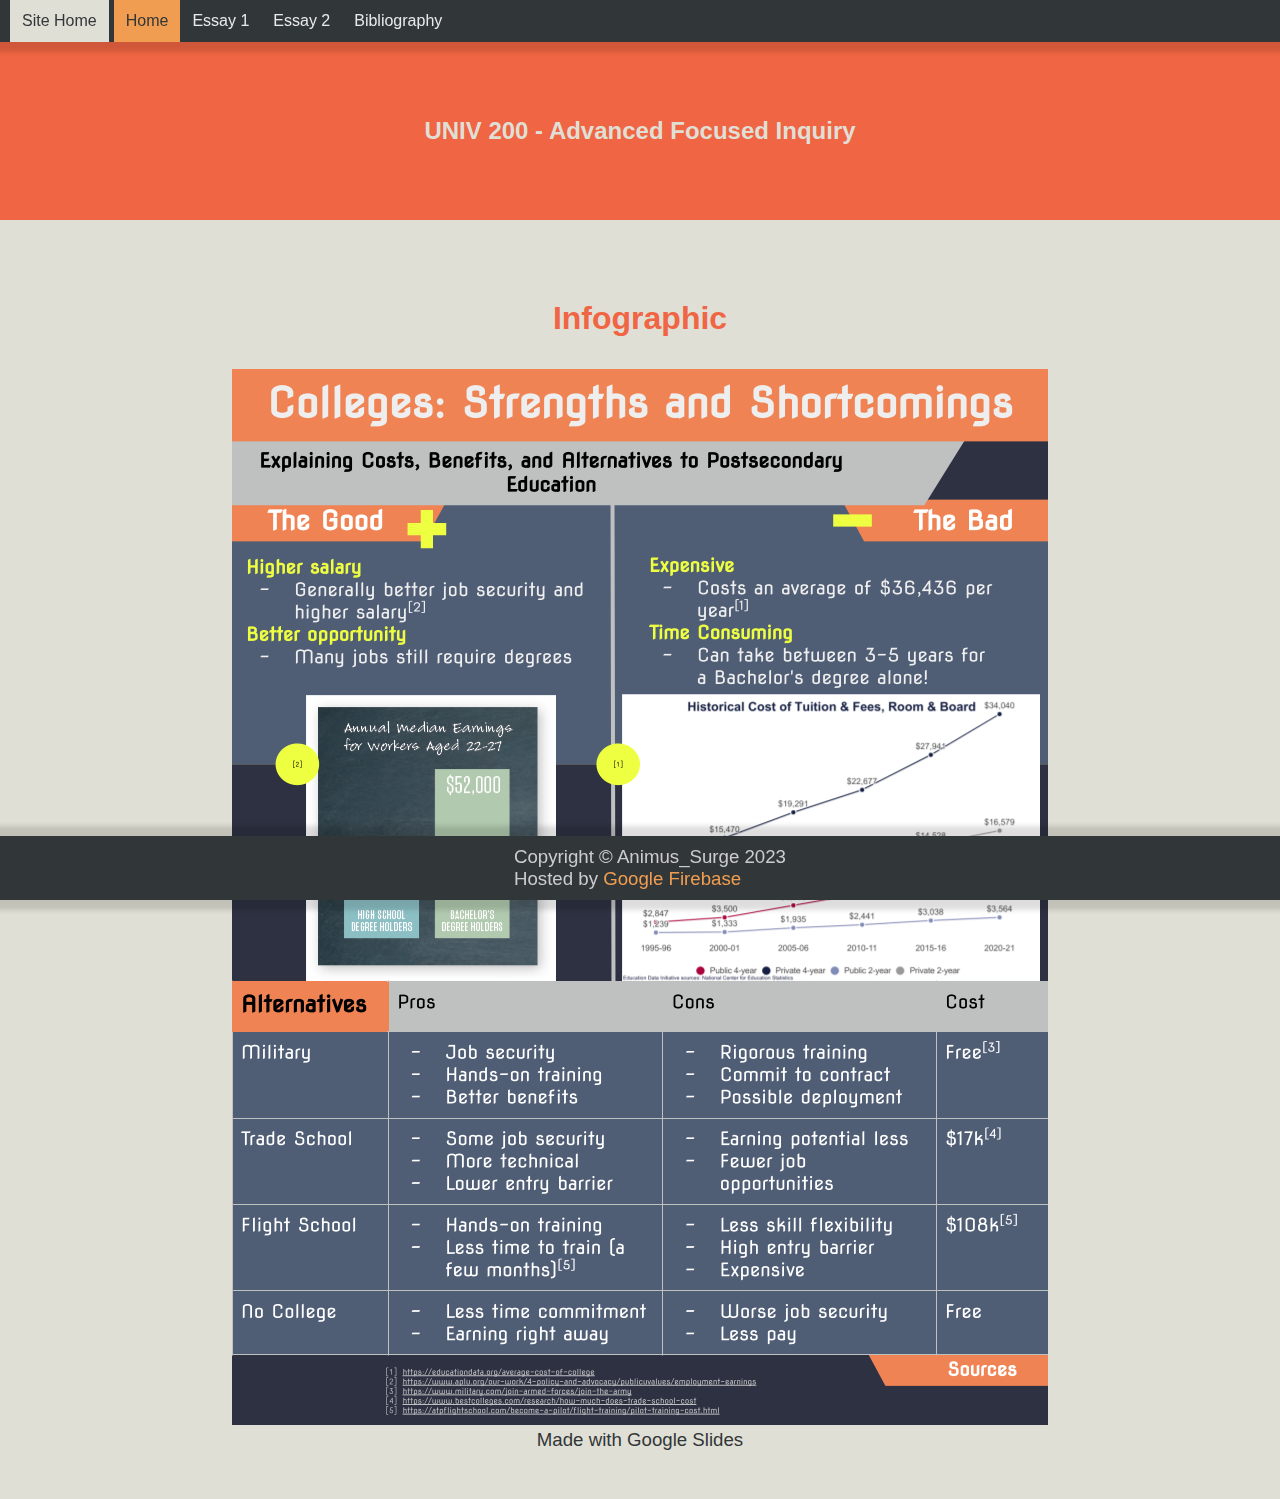
<file: public/univ200/index.html>
<!DOCTYPE html>
<html>
	<head>
		<meta charset="utf-8">
		<meta name="viewport" content="width=device-width, initial-scale=1">
		<title>UNIV 200 - Advanced Focused Inquiry</title>
		<link rel="stylesheet" href="https://cdn.jsdelivr.net/npm/bootstrap-icons@1.11.2/font/bootstrap-icons.min.css">
		<link rel="stylesheet" href="../css/main.css">
	</head>
	<body>
		<div class="navbar">
			<ul>
				<li><a class="navelem back" href="../index.html">Site Home</a></li>
				<li><a class="navelem active" href="./index.html">Home</a></li>
				<li><a class="navelem" href="./essay1.html">Essay 1</a></li>
				<li><a class="navelem" href="./essay2.html">Essay 2</a></li>
				<li><a class="navelem" href="./bibliography.html">Bibliography</a></li>
			</ul>
		</div>
		<div class="smallnav">
			<div class="dropdown">
				<button class="dropbtn"><i class="bi bi-list"></i> <span>Menu</span></button>
				<div class="dropdown-content">
					<a class="back" ref="../index.html">Site Home</a>
					<a href="./index.html">Home</a>
					<a href="./essay1.html">Essay 1</a>
					<a href="./essay2.html">Essay 2</a>
					<a href="./bibliography.html">Bibliography</a>
				</div>
			</div>
		</div>
		<div class="content">
			<div class="heading small">
				<h2>UNIV 200 - Advanced Focused Inquiry</h2>
			</div>
			<div class="body">
				<h4 class="section-divider">Infographic</h4>
				<div clas="infographic">
					<img src="../assets/Copy of EF-Remediation - College pros and cons infographic(3).png" alt="Infographic showing the good and bad of colleges, as well as alternatives and their costs">
				</div>
				<p>Made with Google Slides</p>
			</div>
		</div>
		<div class="footer">
			<div class="footersection">
				<p class="grayed">
					Copyright &copy; Animus_Surge 2023<br>
					Hosted by <a href="https://firebase.google.com" target="_blank">Google Firebase</a>
				</p>
			</div>
		</div>
	</body>
</html>
</file>
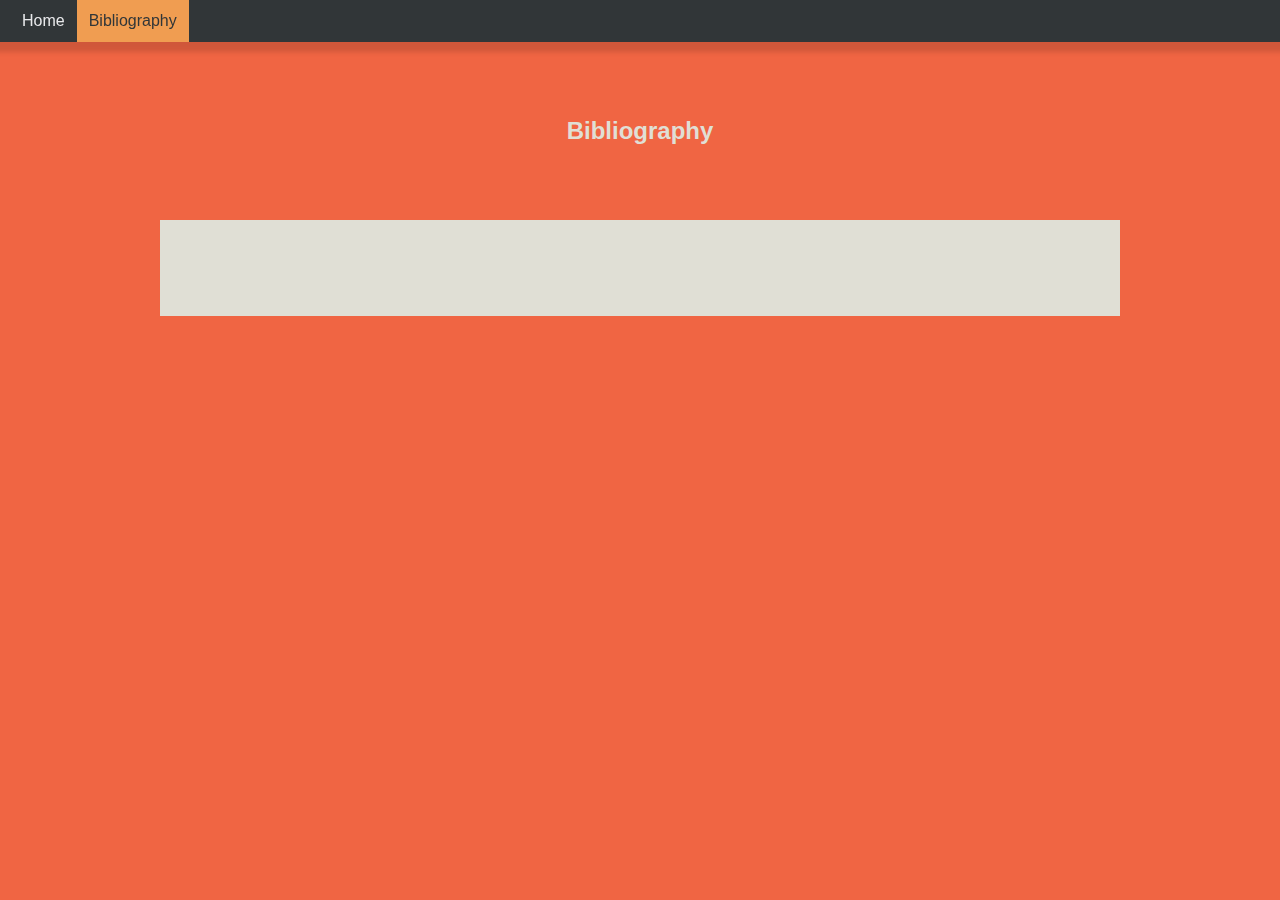
<file: public/bibliography.html>
<!DOCTYPE html>
<html>
  <head>
    <meta charset="utf-8">
    <meta name="viewport" content="width=device-width, initial-scale=1">
<!--     <title>Colleges, and why their classes (sometimes) suck</title> -->
    <title>Bibliography</title>
    <link rel="stylesheet" href="./css/main.css">
    <style>
      /*Local stylesheet*/
      #citebody {
        display: flex;
        flex-direction: column;
        align-items: center;
        gap: 10px;
      }
    </style>
  </head>
  <body>
    <div class="navbar">
      <ul>
        <li><a class="navelem" href="./index.html">Home</a></li>
        <li><a class="navelem active" href="./bibliography.html">Bibliography</a></li>
      </ul>
    </div>
    <div class="content">
      <div class="heading small">
        <h2>Bibliography</h2>
      </div>
      <div class="body" id="citebody">
      </div>
    </div>
  </body>
</html>
</file>
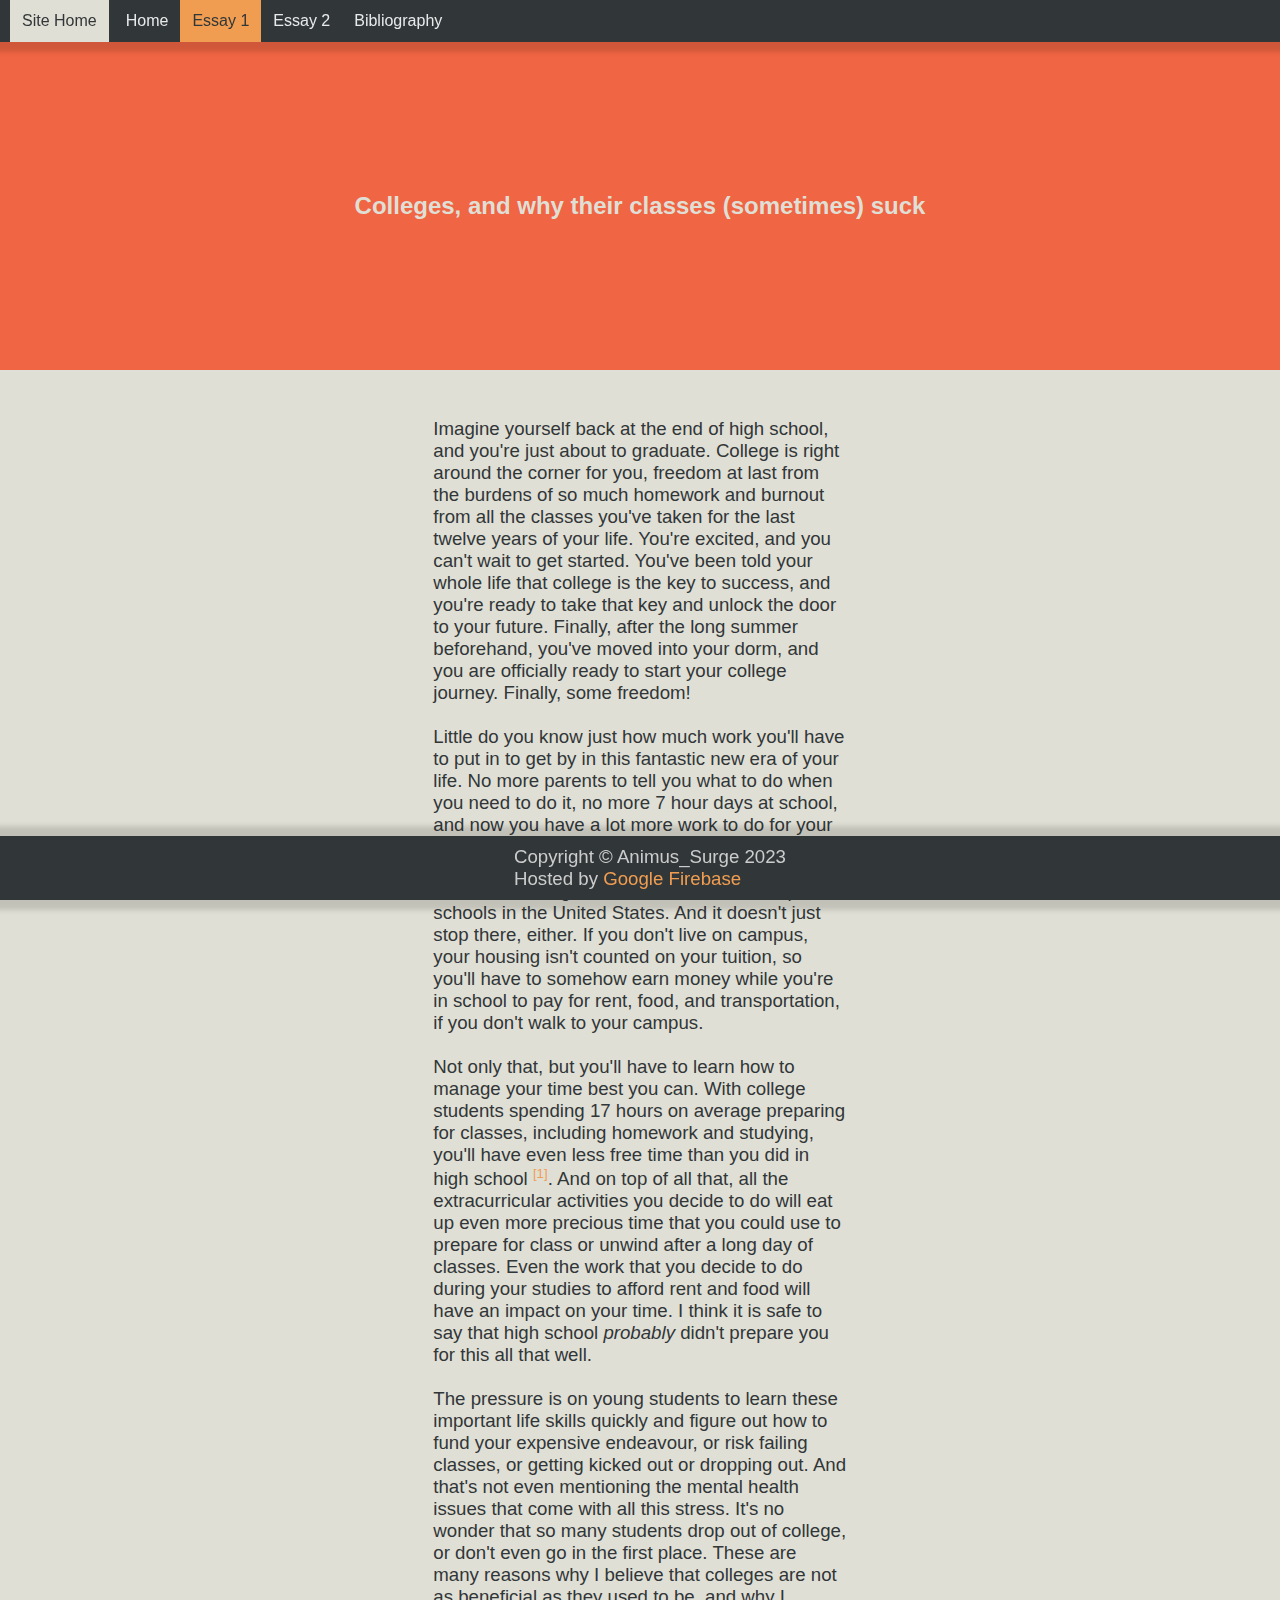
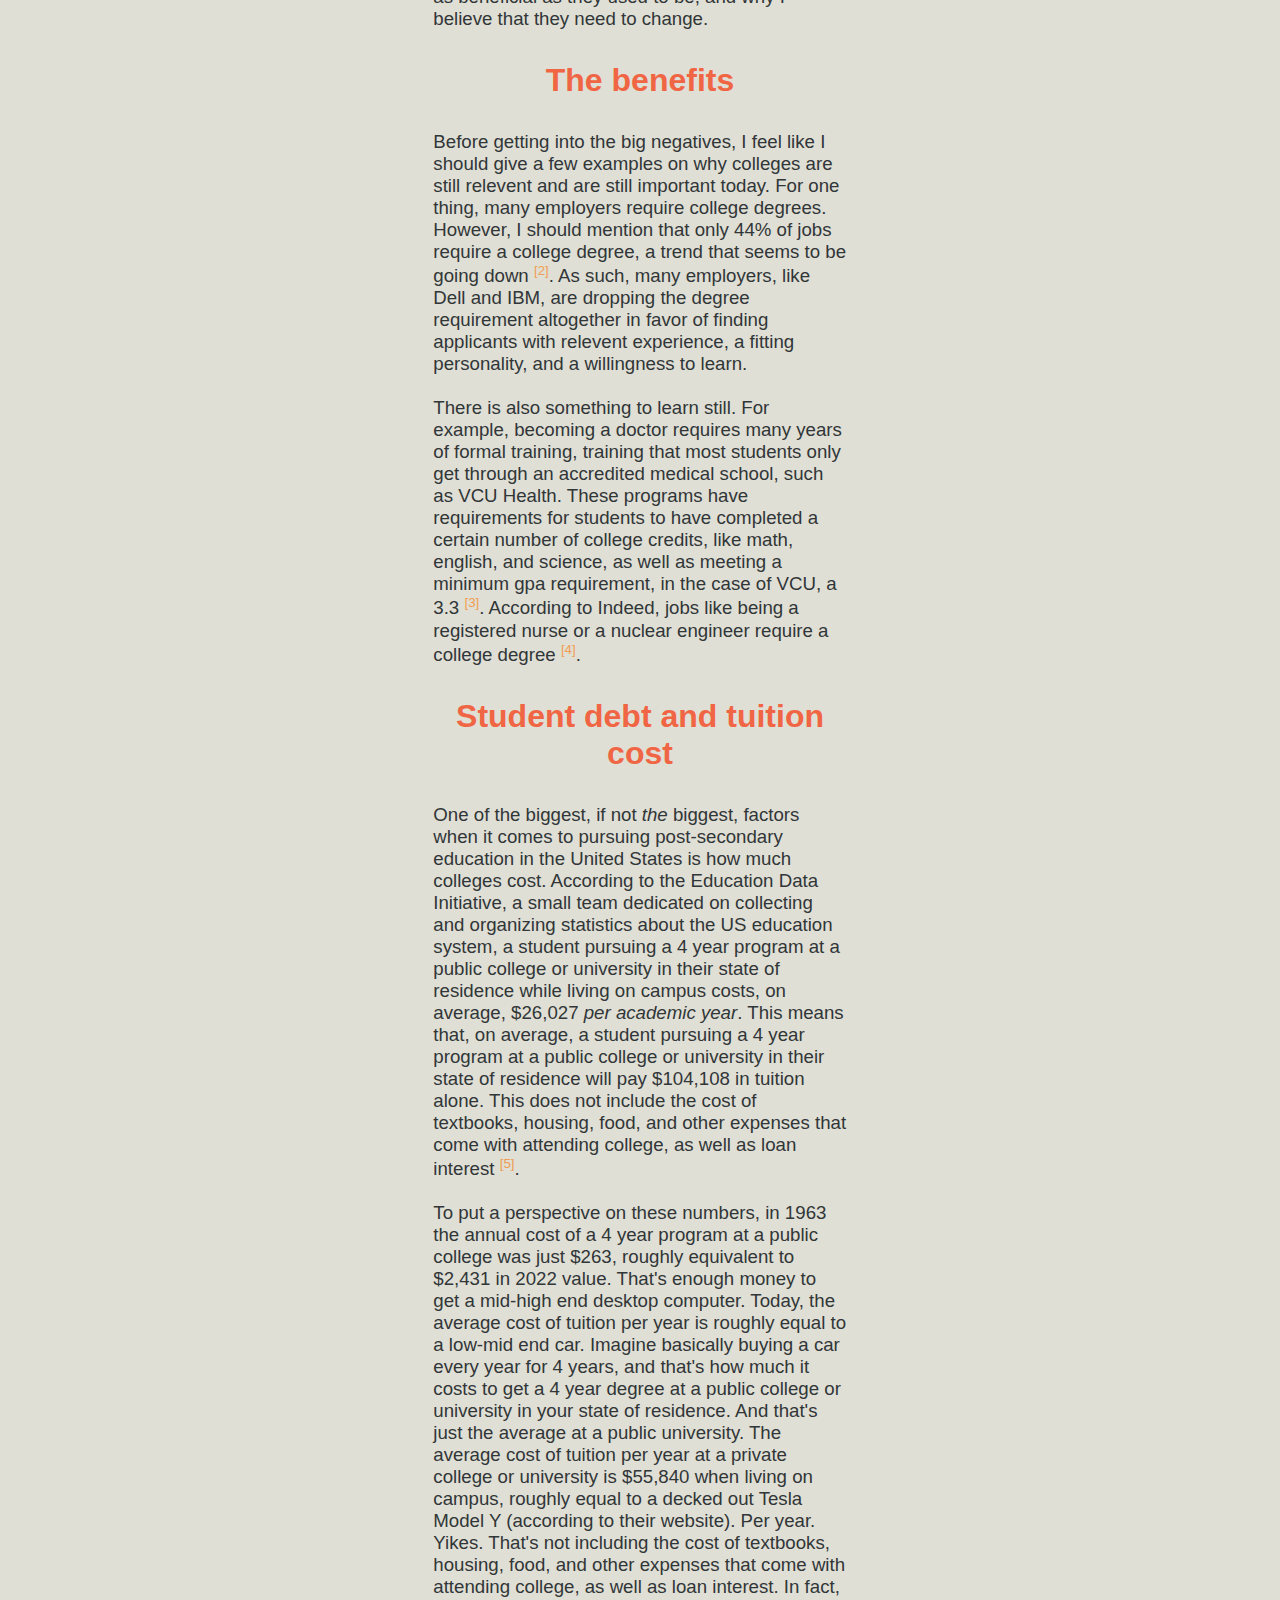
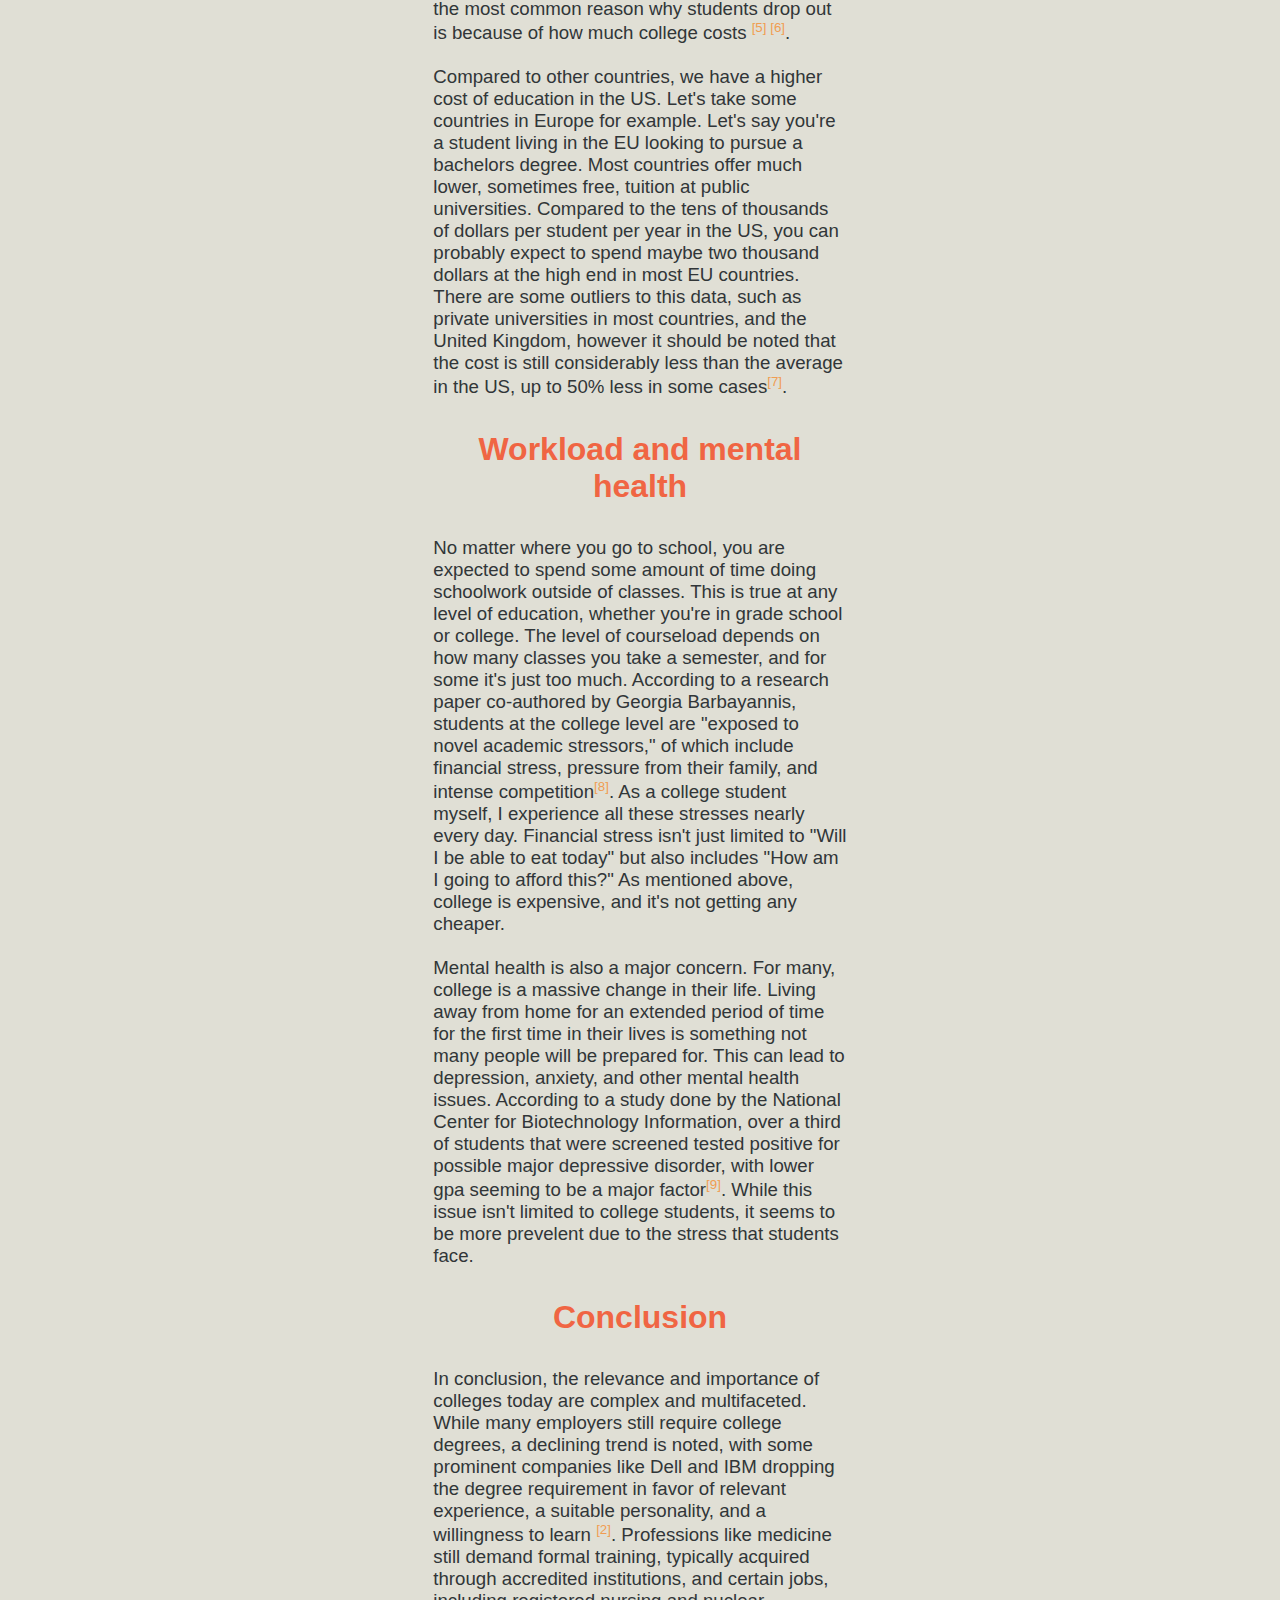
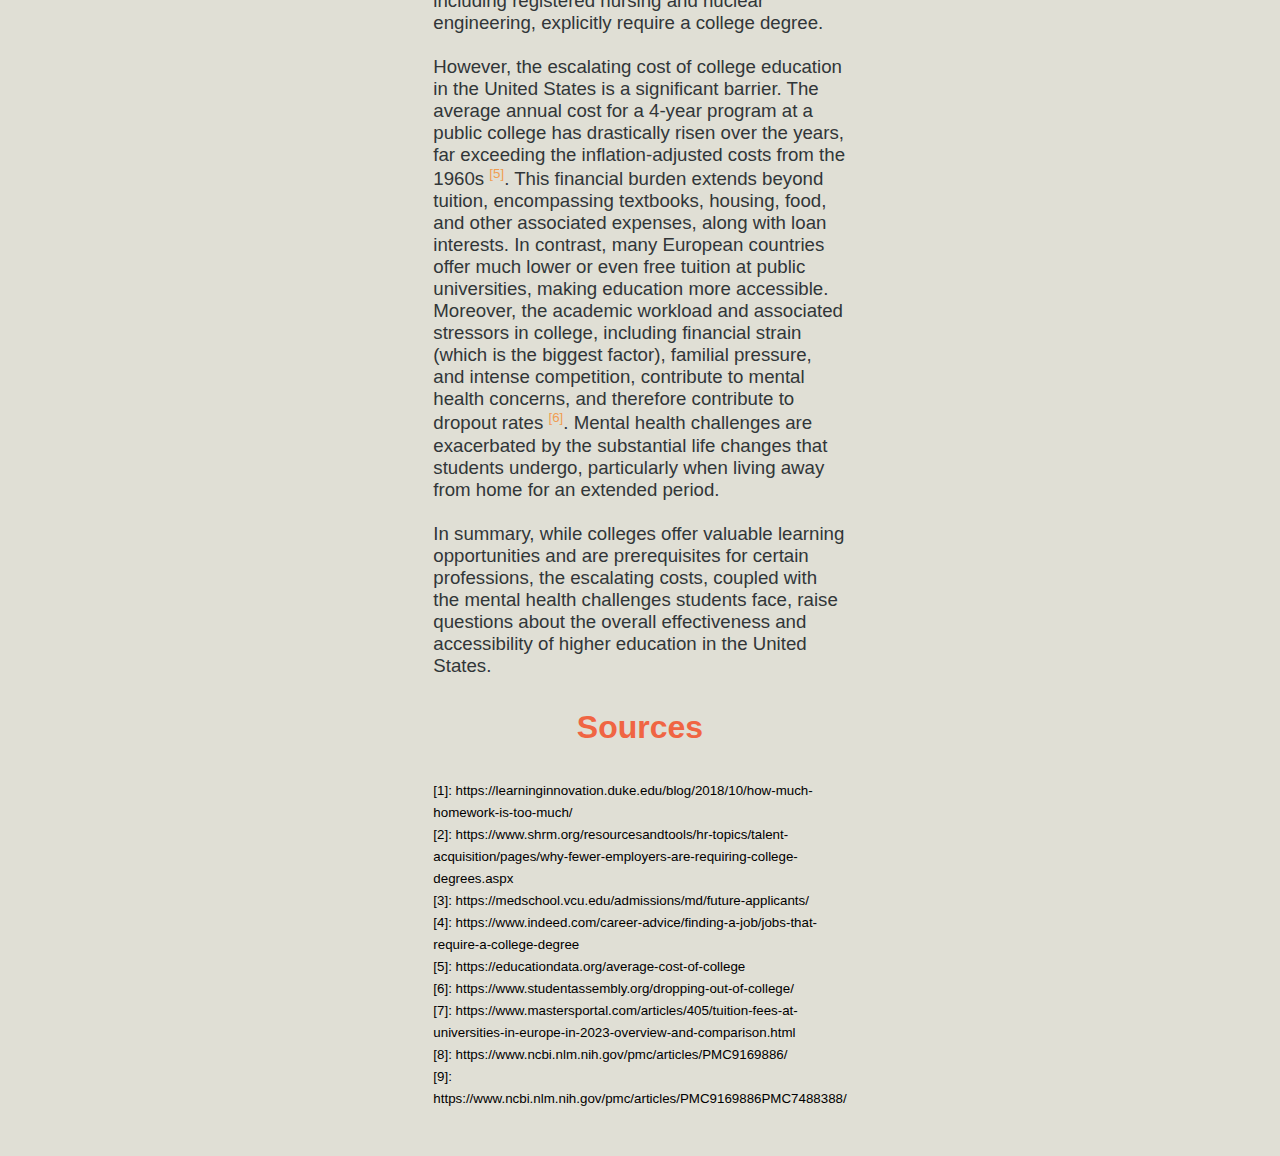
<file: public/univ200/essay1.html>
<!DOCTYPE html>
<html>
	<head>
		<meta charset="utf-8">
		<meta name="viewport" content="width=device-width, initial-scale=1">
		<title>Colleges, and why their classes (sometimes) suck</title>
		<link rel="stylesheet" href="https://cdn.jsdelivr.net/npm/bootstrap-icons@1.11.2/font/bootstrap-icons.min.css">
		<link rel="stylesheet" href="../css/main.css">
		<style>
			a.source {
				text-decoration: none;
				color: #000000;
				font-size: 10pt;
			}
			a.source:hover {
				text-decoration: underline;
				color: #f06543;
			}
		</style>
	</head>
	<body>
		<div class="navbar">
			<ul>
				<li><a class="navelem back" href="../index.html">Site Home</a></li>
				<li><a class="navelem" href="./index.html">Home</a></li>
				<li><a class="navelem active" href="./essay1.html">Essay 1</a></li>
				<li><a class="navelem" href="./essay2.html">Essay 2</a></li>
				<li><a class="navelem" href="./bibliography.html">Bibliography</a></li>
			</ul>
		</div>
		<!--Small screen navbar-->
		<div class="smallnav">
			<div class="dropdown">
				<button class="dropbtn"><i class="bi bi-list"></i> <span>Menu</span></button>
				<div class="dropdown-content">
					<a class="back" ref="../index.html">Site Home</a>
					<a href="./index.html">Home</a>
					<a href="./essay1.html">Essay 1</a>
					<a href="./essay2.html">Essay 2</a>
					<a href="./bibliography.html">Bibliography</a>
				</div>
			</div>
		</div>
		<div class="content">
			<div class="heading">
				<h2>Colleges, and why their classes (sometimes) suck</h2>
			</div>
			<div class="body">
				<p>
					Imagine yourself back at the end of high school, and you're just about to graduate. College is right around the corner for you, freedom at last from the burdens of so much homework and burnout from all the classes you've taken for the last twelve years of your life. You're excited, and you can't wait to get started. You've been told your whole life that college is the key to success, and you're ready to take that key and unlock the door to your future. Finally, after the long summer beforehand, you've moved into your dorm, and you are officially ready to start your college journey. Finally, some freedom!
					<br><br>
					Little do you know just how much work you'll have to put in to get by in this fantastic new era of your life. No more parents to tell you what to do when you need to do it, no more 7 hour days at school, and now you have a lot more work to do for your classes. Now you also have to figure out how you're going to pay for this higher education, since it's no longer tax funded like most all public schools in the United States. And it doesn't just stop there, either. If you don't live on campus, your housing isn't counted on your tuition, so you'll have to somehow earn money while you're in school to pay for rent, food, and transportation, if you don't walk to your campus.
					<br><br>
					Not only that, but you'll have to learn how to manage your time best you can. With college students spending 17 hours on average preparing for classes, including homework and studying, you'll have even less free time than you did in high school <sup><a href="#duke">[1]</a></sup>. And on top of all that, all the extracurricular activities you decide to do will eat up even more precious time that you could use to prepare for class or unwind after a long day of classes. Even the work that you decide to do during your studies to afford rent and food will have an impact on your time. I think it is safe to say that high school <i>probably</i> didn't prepare you for this all that well.
					<br><br>
					The pressure is on young students to learn these important life skills quickly and figure out how to fund your expensive endeavour, or risk failing classes, or getting kicked out or dropping out. And that's not even mentioning the mental health issues that come with all this stress. It's no wonder that so many students drop out of college, or don't even go in the first place. These are many reasons why I believe that colleges are not as beneficial as they used to be, and why I believe that they need to change.
				</p>
				<h3 class="section-divider">The benefits</h3>
				<p>
					Before getting into the big negatives, I feel like I should give a few examples on why colleges are still relevent and are still important today. For one thing, many employers require college degrees. However, I should mention that only 44% of jobs require a college degree, a trend that seems to be going down <sup><a href="#shrm_talent">[2]</a></sup>. As such, many employers, like Dell and IBM, are dropping the degree requirement altogether in favor of finding applicants with relevent experience, a fitting personality, and a willingness to learn.
					<br><br>
					There is also something to learn still. For example, becoming a doctor requires many years of formal training, training that most students only get through an accredited medical school, such as VCU Health. These programs have requirements for students to have completed a certain number of college credits, like math, english, and science, as well as meeting a minimum gpa requirement, in the case of VCU, a 3.3 <sup><a href="#vcu_med">[3]</a></sup>. According to Indeed, jobs like being a registered nurse or a nuclear engineer require a college degree <sup><a href="#indeed">[4]</a></sup>.
			 </p>
				<h3 class="section-divider">Student debt and tuition cost</h3>
				<p>
					One of the biggest, if not <i>the</i> biggest, factors when it comes to pursuing post-secondary education in the United States is how much colleges cost. According to the Education Data Initiative, a small team dedicated on collecting and organizing statistics about the US education system, a student pursuing a 4 year program at a public college or university in their state of residence while living on campus costs, on average, $26,027 <i>per academic year</i>. This means that, on average, a student pursuing a 4 year program at a public college or university in their state of residence will pay $104,108 in tuition alone. This does not include the cost of textbooks, housing, food, and other expenses that come with attending college, as well as loan interest <sup><a href="#educationdata">[5]</a></sup>.
					<br><br>
					To put a perspective on these numbers, in 1963 the annual cost of a 4 year program at a public college was just $263, roughly equivalent to $2,431 in 2022 value. That's enough money to get a mid-high end desktop computer. Today, the average cost of tuition per year is roughly equal to a low-mid end car. Imagine basically buying a car every year for 4 years, and that's how much it costs to get a 4 year degree at a public college or university in your state of residence. And that's just the average at a public university. The average cost of tuition per year at a private college or university is $55,840 when living on campus, roughly equal to a decked out Tesla Model Y (according to their website). Per year. Yikes. That's not including the cost of textbooks, housing, food, and other expenses that come with attending college, as well as loan interest. In fact, the most common reason why students drop out is because of how much college costs <sup><a href="#educationdata">[5]</a> <a href="studentassembly">[6]</a></sup>.
					<br><br>
					Compared to other countries, we have a higher cost of education in the US. Let's take some countries in Europe for example. Let's say you're a student living in the EU looking to pursue a bachelors degree. Most countries offer much lower, sometimes free, tuition at public universities. Compared to the tens of thousands of dollars per student per year in the US, you can probably expect to spend maybe two thousand dollars at the high end in most EU countries. There are some outliers to this data, such as private universities in most countries, and the United Kingdom, however it should be noted that the cost is still considerably less than the average in the US, up to 50% less in some cases<sup><a href="#mastersportal">[7]</a></sup>.
				</p>
				<h3 class="section-divider">Workload and mental health</h3>
				<p>
					No matter where you go to school, you are expected to spend some amount of time doing schoolwork outside of classes. This is true at any level of education, whether you're in grade school or college. The level of courseload depends on how many classes you take a semester, and for some it's just too much. According to a research paper co-authored by Georgia Barbayannis, students at the college level are "exposed to novel academic stressors," of which include financial stress, pressure from their family, and intense competition<sup><a href="#ncbi2">[8]</a></sup>. As a college student myself, I experience all these stresses nearly every day. Financial stress isn't just limited to "Will I be able to eat today" but also includes "How am I going to afford this?" As mentioned above, college is expensive, and it's not getting any cheaper.
					<br><br>
					Mental health is also a major concern. For many, college is a massive change in their life. Living away from home for an extended period of time for the first time in their lives is something not many people will be prepared for. This can lead to depression, anxiety, and other mental health issues. According to a study done by the National Center for Biotechnology Information, over a third of students that were screened tested positive for possible major depressive disorder, with lower gpa seeming to be a major factor<sup><a href="#ncbi1">[9]</a></sup>. While this issue isn't limited to college students, it seems to be more prevelent due to the stress that students face.
				</p>
				<h3 class="section-divider">Conclusion</h3>
				<p>
					In conclusion, the relevance and importance of colleges today are complex and multifaceted. While many employers still require college degrees, a declining trend is noted, with some prominent companies like Dell and IBM dropping the degree requirement in favor of relevant experience, a suitable personality, and a willingness to learn <sup><a href="#shrm">[2]</a></sup>. Professions like medicine still demand formal training, typically acquired through accredited institutions, and certain jobs, including registered nursing and nuclear engineering, explicitly require a college degree.
					<br><br>
					However, the escalating cost of college education in the United States is a significant barrier. The average annual cost for a 4-year program at a public college has drastically risen over the years, far exceeding the inflation-adjusted costs from the 1960s <sup><a href="#educationdata">[5]</a></sup>. This financial burden extends beyond tuition, encompassing textbooks, housing, food, and other associated expenses, along with loan interests. In contrast, many European countries offer much lower or even free tuition at public universities, making education more accessible. Moreover, the academic workload and associated stressors in college, including financial strain (which is the biggest factor), familial pressure, and intense competition, contribute to mental health concerns, and therefore contribute to dropout rates <sup><a href="#studentassembly">[6]</a></sup>. Mental health challenges are exacerbated by the substantial life changes that students undergo, particularly when living away from home for an extended period.
					<br><br>
					In summary, while colleges offer valuable learning opportunities and are prerequisites for certain professions, the escalating costs, coupled with the mental health challenges students face, raise questions about the overall effectiveness and accessibility of higher education in the United States.
				</p>
				<h4 class="section-divider">Sources</h4>
				<p>
					<!-- ex. <a class="source" id="hyperlink">##: https://website.com/some-article</a> -->
					<a class="source" id="duke" target="_blank" href="https://learninginnovation.duke.edu/blog/2018/10/how-much-homework-is-too-much/">[1]: https://learninginnovation.duke.edu/blog/2018/10/how-much-homework-is-too-much/</a><br>
					<a class="source" id="shrm_talent" target="_blank" href="https://www.shrm.org/resourcesandtools/hr-topics/talent-acquisition/pages/why-fewer-employers-are-requiring-college-degrees.aspx">[2]: https://www.shrm.org/resourcesandtools/hr-topics/talent-acquisition/pages/why-fewer-employers-are-requiring-college-degrees.aspx</a><br>
					<a class="source" id="vcu_med" target="_blank" href="https://medschool.vcu.edu/admissions/md/future-applicants/">[3]: https://medschool.vcu.edu/admissions/md/future-applicants/</a><br>
					<a class="source" id="indeed" target="_blank" href="https://www.indeed.com/career-advice/finding-a-job/jobs-that-require-a-college-degree">[4]: https://www.indeed.com/career-advice/finding-a-job/jobs-that-require-a-college-degree</a><br>
					<a class="source" id="educationdata" target="_blank" href="https://educationdata.org/average-cost-of-college">[5]: https://educationdata.org/average-cost-of-college</a><br>
					<a class="source" id="studentassembly" target="_blank" href="https://www.studentassembly.org/dropping-out-of-college/">[6]: https://www.studentassembly.org/dropping-out-of-college/</a><br>
					<a class="source" id="mastersportal" target="_blank" href="https://www.mastersportal.com/articles/405/tuition-fees-at-universities-in-europe-in-2023-overview-and-comparison.html">[7]: https://www.mastersportal.com/articles/405/tuition-fees-at-universities-in-europe-in-2023-overview-and-comparison.html</a><br>
					<a class="source" id="ncbi2" target="_blank" href="https://www.ncbi.nlm.nih.gov/pmc/articles/PMC9169886/">[8]: https://www.ncbi.nlm.nih.gov/pmc/articles/PMC9169886/</a><br>
					<a class="source" id="ncbi1" target="_blank" href="https://www.ncbi.nlm.nih.gov/pmc/articles/PMCPMC7488388/">[9]: https://www.ncbi.nlm.nih.gov/pmc/articles/PMC9169886PMC7488388/</a><br> <!--FIXME-->
				</p>
			</div>
		</div>
		<div class="footer">
			<div class="footersection">
				<p class="grayed">
					Copyright &copy; Animus_Surge 2023<br>
					Hosted by <a href="https://firebase.google.com" target="_blank">Google Firebase</a>
				</p>
			</div>
		</div>
	</body>
</html>

<!--
	EXTRA SOURCES

	https://www.usatoday.com/story/college/2014/08/18/how-much-do-you-study-apparently-17-hours-a-week-is-the-norm/37395213/
-->
</file>
<file: public/css/main.css>
:root {
  /*https://coolors.co/f06543-e8e9eb-e0dfd5-313638-f09d51 coolors.co pallete*/
  --color-primary: #f06543; /*Header, heading*/
  --color-secondary: #e8e9eb; /*Light on dark text, header text color*/
  --color-other1: #e0dfd5; /*Background*/
  --color-other2: #313638; /*Text, footer*/
  --color-other3: #f09d51; /*Link hover, navbar select*/
}

html, body, h1, h2, h3, h4, h5, h6, p, a {
  margin: 0;
  padding: 0;
  font-family: sans-serif;
}

sup {
  font-size: 10pt !important;
}

p {
  font-size: 14pt;
  color: var(--color-other2);
  text-align: left;
}

html {
  height: 100vh;
  max-width: 100vw;
  background-color: var(--color-primary);
}

body {
  overflow-x: hidden;
}

a, a:visited {
  text-decoration: none;
  color: var(--color-other3);
}
a:hover {
  color: var(--color-primary);
  text-decoration: underline;
}

/*Navbar*/

div.navbar ul {
  margin: 0;
  padding: 0 10px;

  list-style-type: none;

  position: fixed;
  top: 0;
  width: 100vw;
  height: fit-content;

  background-color: var(--color-other2);
  color: var(--color-secondary);
  box-shadow: 0 0 5px 10px #0002;
}

li a.navelem {
  float: left;
  color: var(--color-secondary);
  display: block;
  padding: 12px;

  transition-property: color, background-color;
  transition-duration: 100ms;
}
li a.navelem.back {
  background-color: var(--color-other1);
  color: var(--color-other2);
  margin-right: 5px;
}
li a.navelem.active {
  background-color: var(--color-other3);
  color: var(--color-other2);
}
li a.navelem:hover {
  text-decoration: none;
  background-color: var(--color-primary);
  color: var(--color-secondary);
}

/*Content*/
div.content {
  margin-top: 42px;
  margin-bottom: 200px;
	display: flex;
	flex-direction: column;
	align-items: center;
}
div.heading {
  background-color: var(--color-primary);
  color: var(--color-other1);
  padding: 150px;
  text-align: center;
}
div.small {
  padding: 75px;
}

div.body {
  padding: 3rem 30rem;
  background-color: var(--color-other1);
  display: flex;
  flex-direction: column;
  align-items: center;
}

/*Footer*/
div.footer {
  position: fixed;
  padding: 10px;

  display: flex;
  flex-direction: row;
  justify-content: center;
  gap: 30px;

  width: 100vw;
  bottom: 0;
  background-color: var(--color-other2);
  color: var(--color-secondary);
  box-shadow: 0 0 5px 10px #0002;
}

div.footersection {
  display: flex;
  flex-direction: column;
}

p.grayed {
  color: #ccc;
}

/*Main content*/
.section-divider {
  margin: 2rem 0;
  padding: 0;
  text-align: center;
  font-size: 2rem;
  color: var(--color-primary);
}

.smallnav {
  display: none;
}

/*Tables*/
tr.top {
  background-color: var(--color-other3);
  color: var(--color-other2);
  text-align: center;
  font-weight: bold;
  font-size: 16pt;
  padding: 8px;
}

tr.t1 {
  background-color: var(--color-other1);
  color: var(--color-other2);
  text-align: center;
  font-weight: bold;
}

tr.t2 {
  background-color: var(--color-secondary);
  color: var(--color-other2);
  text-align: center;
  font-weight: bold;
}

td {
  border: 1px solid;
  padding: 5px; 
}

table {
  border-collapse: collapse;
  width: 90%;
}

/*Media selector to remove the margin and unstick the footer on small width screens (phones)*/
@media only screen and (max-width: 600px) {
  div.body {
    padding: 3rem 5px;
  }
  div.heading {
    padding: 1rem 5px;
  }
  div.content {
    margin-top: 3.2rem;
  }
  div.footer {
    position: relative;

  }
  div.navbar {
    display: none;
  }

  /*Small navbar*/
  .smallnav {
    display:flex;
    position: fixed;
    top: 0;
    width: 100vw;
  }
  .dropdown {
    position: relative;
    display: inline-block;
    width: 100vw;
    box-shadow: 0 0 5px 10px #0002;
  }
  .dropdown i {
    font-size: 1.5rem;
  }
  .dropbtn {
    display: flex;
    flex-direction: row;
    align-items: center;
    gap: 5px;
    background-color: var(--color-other2);
    color: #ffffff;
    padding: 12px;
    font-size: 18px;
    border: none;
    cursor: pointer;
    width: 100%;
    text-align: left;
  }
  .dropdown-content {
    display: none;
    position: absolute;
    background-color: var(--color-other2);
    min-width: 160px;
    z-index: 1;
  }
  .dropdown-content a {
    color: #ffffff;
    padding: 12px 16px;
    text-decoration: none;
    display: block;
  }
  .dropdown-content a:hover {
    background-color: #f06543;
  }
  .dropdown:hover .dropdown-content {
    display: block;
  }
  .dropdown:hover .dropbtn {
    background-color: #f06543;
  }
}
</file>
